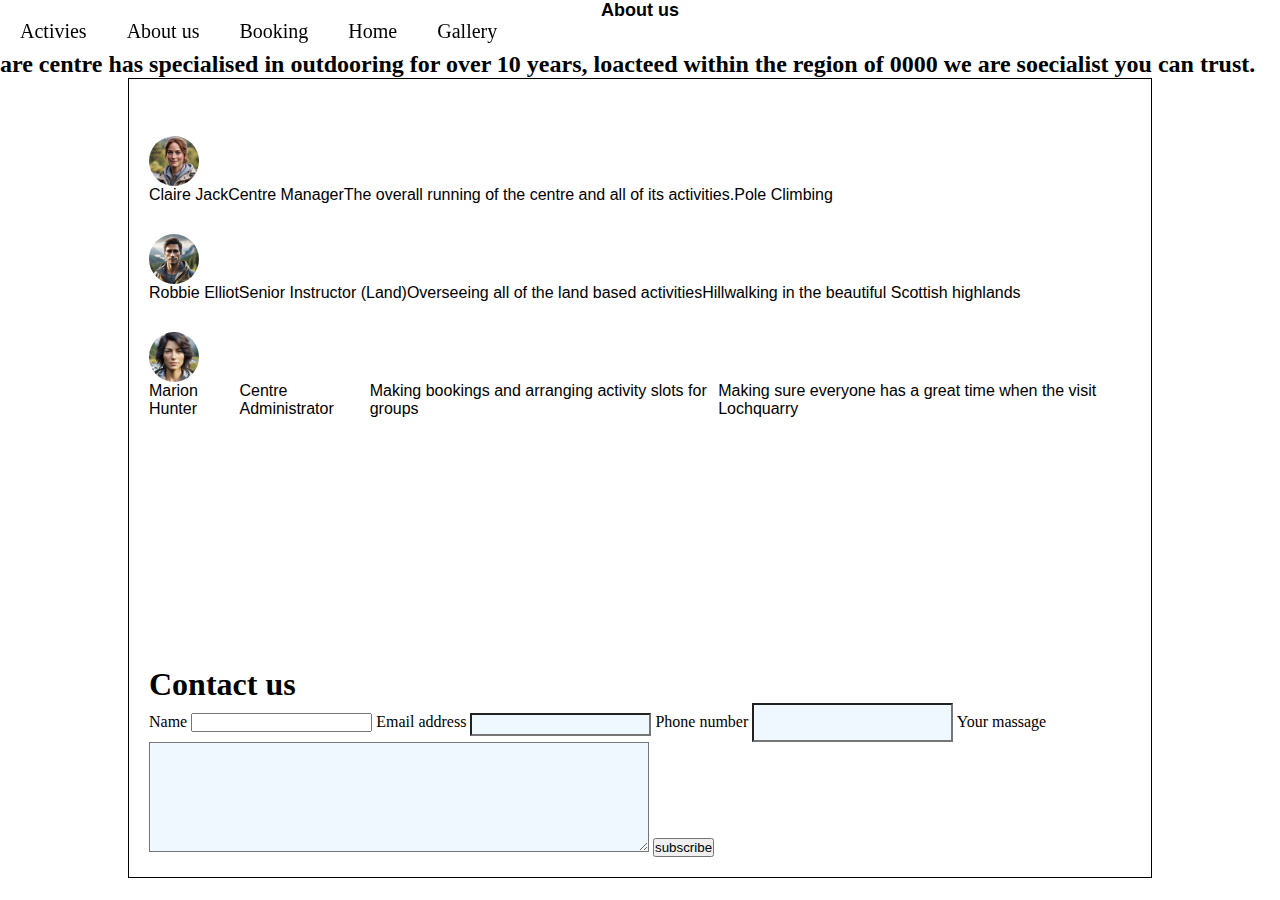
<file: about.html>
<!DOCTYPE html>
<html lang="en">
<html>
<head>
    <link rel="stylesheet" href="styles.css">
    <meta name="viewport" content="width=device-width, initial-scale=1.0">
</head>
<body>
    <title>Abous us page</title>
    <h1 class="aboutus">About us</h1>
    <div class="navbar">
        <ul>
            <li><a href="activities.html">Activies</a></li>
            <li><a href="about.html">About us </a></li>
            <li><a href="booking.html">Booking</a></li>
            <li><a href="index.html">Home</a></li>
            <li> <a href="imagesfolder.html">Gallery</a></li>
        </ul>
    </div>
    </div>
    <h2 class="history">are centre has specialised in outdooring for over 10 years, loacteed within the region of 0000 we are soecialist you can trust.</h2>
    <section class="people-list">
        <h2> Meet the Team</h2>
        <div class="image-img">
            <img src="claire.png" alt="Photo of Claire"  class="id image-img">
        </div>
        <div class="person">
            <h3 class="name">Claire Jack</h3>
            <p1 class="Position"> Centre Manager</p1>
            <p2 class="Responsibility">The overall running of the centre and all of its activities.</p2>
            <p3 class="Favourite activity"> Pole Climbing</p3>
            
        </div>
        <div class="image-img">
            <img src="robbie.png" alt="Photo of Robbie"  class="id image-img">
        </div>
        <div class="person">
            <h3 class="name">Robbie Elliot</h3>
            <p1 class="Position"> Senior Instructor (Land)</p1>
            <p2 class="Responsibility">Overseeing all of the land based activities</p2>
            <p3 class="Favourite activity"> Hillwalking in the beautiful Scottish highlands</p3>
            
            
        </div>
        </div>
        <div class="image-img">
            <img src="morion.png" alt="Photo of Marion"  class="id image-img">
        </div>
        <div class="person">
            <h3 class="name">Marion Hunter</h3>
            <p1 class="Position"> Centre Administrator <br> </p1>
            <p2 class="Responsibility">Making bookings and arranging activity slots for groups</p2>
            <p3 class="Favourite activity"> Making sure everyone has a great time when the visit Lochquarry</p3>
        </div>
        <p></p><br></p>
        <div class=" contact">
            <div class="contact-form">
                <h1>
                    Contact us
                </h1>
                <form>
                    <label for="name"> Name</label>
                    <input type="text" id="name">
                    <label for="email"> Email address</label>
                    <input type="text" id="email">
                    <label for="phone"> Phone number</label>
                    <input type="int" id="phone">
                    <label for="message">Your massage</label>
                    <textarea name="massage" id="massage" ></textarea>
                    <input type="button" value="subscribe">
                </form>
            </div>
        </div>
    </section>
</body>
</html>
</file>
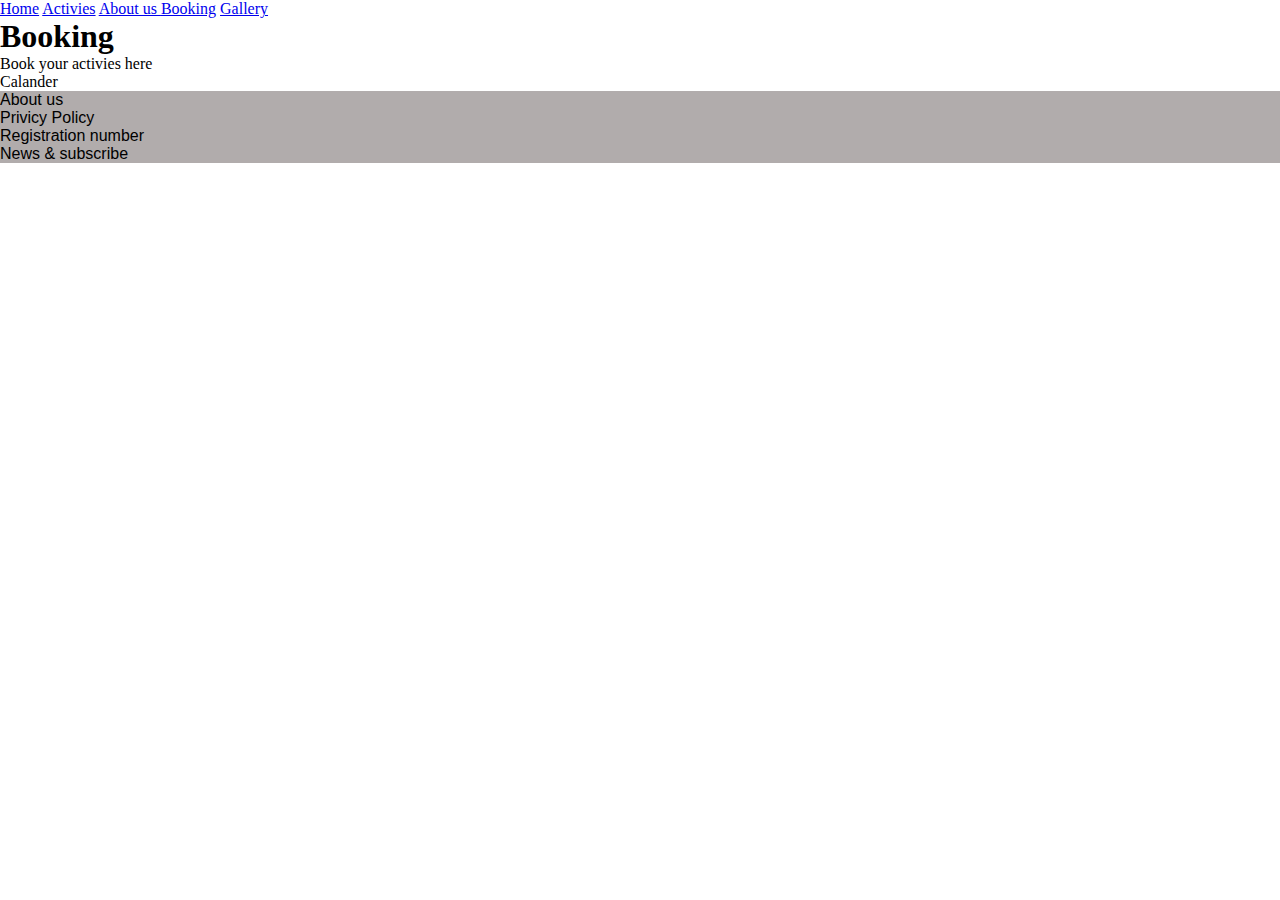
<file: booking.html>
<!DOCTYPE html> 

<html lan="en">

    <meta name="viewport" content="width=device-width, initial-scale=1.0">

    <head>

        <title>Lochquarry Outdoor Centre</title>

        <link rel="stylesheet" href="styles.css">
        <meta name="viewport" content="width=device-width, initial-scale=1.0">

    </head>

    <body>

        <nav><a href="main.html">Home</a>

            <a href="activities.html">Activies</a>

            <a href="about.html">About us </a>

            <a href="booking.html">Booking</a>

            <a href="imagesfolder.html">Gallery</a></nav>

        <h1>Booking</h1>

        <P> Book your activies here</P>

        <!-- calander -->

        <p class="calander"> Calander</p>




        <div class="footer">

            <ul><ls>About us</ls><br>

            <ls> Privicy Policy</ls><br>

            <ls>Registration number</ls><br>

            <ls>News & subscribe</ls><br></ul></div>

    </body>
</html>
</file>
<file: styles.css>
*{
    margin: 0;
    padding: 0;
    box-sizing: border-box;
}
.page-header {
position:static;
top: 0%;
left: 43%;
transform: translate(-50, -50,);
color: black;
text-align: center;
font-family: Arial, Helvetica, sans-serif;
z-index: 1000;}
.footer {

    text-align: left;

    color: black;

    font-family: Arial, Helvetica, sans-serif;

    background-color: rgb(177, 172, 172);

}

.banner{
position: relative;
width: 100%;
height: 100 vh;
display: flex;
align-items: center;
justify-content: center;}

.banner-img{
    width: 100%;
    height: 100%;
    object-fit: contain;
    
}

.navbar{
    position: fixed;
    top: 20px;
    left: 20 px;
    width: 100;
    display: flex;
    justify-content: center;}
.navbar ul{
    list-style: none;
    display: flex;
    position: relative;
}
.navbar ul li {
    margin: 10 30px;
}
.navbar ul li a {
    text-decoration: none;
    color: black ;
    font-size: 20px;
    padding: 10px 20px;
    background-color: transparent;
    opacity: 50;
    border-radius: 5px;
    position: relative;
}

    .navbar ul li a:hover{
        background-color: background color transparent;}
    



        /* List of people and Responsible for*/
.people-list{
    width: 80%;
    padding: 20px;
    margin: 0 auto;
    display: flex;
    flex-direction: column;
    align-items: flex-start;
    border: 1px solid black;
    background-color: white;
    justify-content: right;
    position: relative;

}
.people-list h2{
    text-align: top;
    font-size:xx-large;
    color: white;
    font-family: Arial, Helvetica, sans-serif;
    border: none;
}
.person {
    display: flex;
    align-items: left;
    margin-bottom: 20px;
}
.person h3{
    font-size: medium;
    color: black;
    font-family: Arial, Helvetica, sans-serif;
    margin-bottom: 10px;
}
.person p1, p2, p3 {
    font-family: Arial, Helvetica, sans-serif;
    font-size: medium;
    color: black;
    text-align: left;
    z-index: auto;
    
}
.image-img{
    border-radius: 50%;
    width: 50px;
    height: 50px;
    align-items: left;
    vertical-align: middle;}

    .aboutus{
        font-size: large;
        font-family: Arial, Helvetica, sans-serif;
        text-align: center;
        padding-bottom: 30px;
        z-index: auto;

    }

    .contact-form{
        padding-top: 200px;
        width: const 100%;
        height:  const 100%;
        padding: top 0 30% ;
        z-index: auto;
        margin: 0;
        position: relative;
        display: flex;
        flex-direction: column;
        align-items: left;
        overflow:scroll;
    }
#email{
    background-color: aliceblue;
    font-family: Arial, Helvetica, sans-serif;
    padding-bottom: 4px;

}
#massage{
    background-color: aliceblue;
    font-family: Arial, Helvetica, sans-serif;
    margin: 4px, 4px;
            padding: 10px;
            background-color: aliceblue;
            width: 500px;
            height: 110px;
            overflow-x: hidden;
            overflow-y: auto;
            text-align: justify;}
#phone{
padding: 10px;
font-family: Arial, Helvetica, sans-serif;
font-style: normal;
color: black;
background-color: aliceblue;
position: relative;
}
.name{
    font-family: Arial, Helvetica, sans-serif;
    font-weight: 100;
    padding: 0 10 ;
}
</file>
